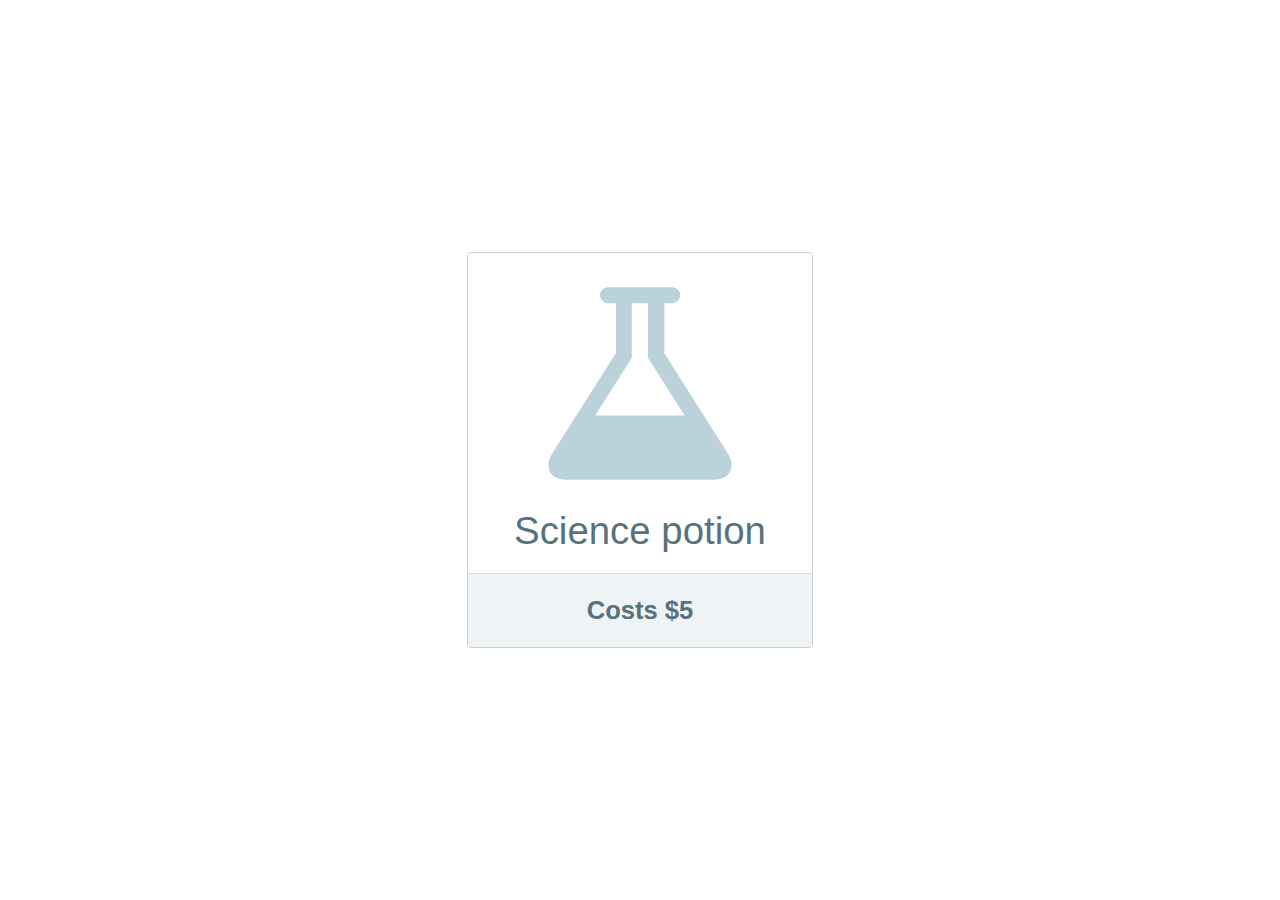
<file: 10/index.html>
<!DOCTYPE html>
<html lang="en">
<head>
    <meta charset="UTF-8">
    <title>Card</title>
    <link rel="stylesheet" href="main.css">
</head>
<body>

<svg xmlns="http://www.w3.org/2000/svg" style="display: none">
    <symbol id="flask" viewBox="0 0 100 100">
        <path d="M78.2,88.6H21.7c-6.9,0-9.5-4.8-5.8-10.6l24.7-38.9V19.6h-3.1c-1.7,0-3.1-1.4-3.1-3.1s1.4-3.1,3.1-3.1h25.1
		c1.7,0,3.1,1.4,3.1,3.1s-1.4,3.1-3.1,3.1h-3.1v19.6l24.7,38.9C87.8,83.9,85.2,88.6,78.2,88.6z M32.5,63.5h34.9l-13.3-21l-1-1.5
		v-1.8V19.6h-6.3v19.6V41l-1,1.5L32.5,63.5z"/>
    </symbol>
</svg>

<div id="atf">

    <div id="card">

        <div id="top">
            <svg class="icon icon-mas">
                <use xlink:href="#flask"></use>
            </svg>
            <h3>Science potion</h3>
        </div>

        <div id="bottom">
            <span>Costs $5</span>
        </div>

    </div>

</div>

</body>
</html>
</file>
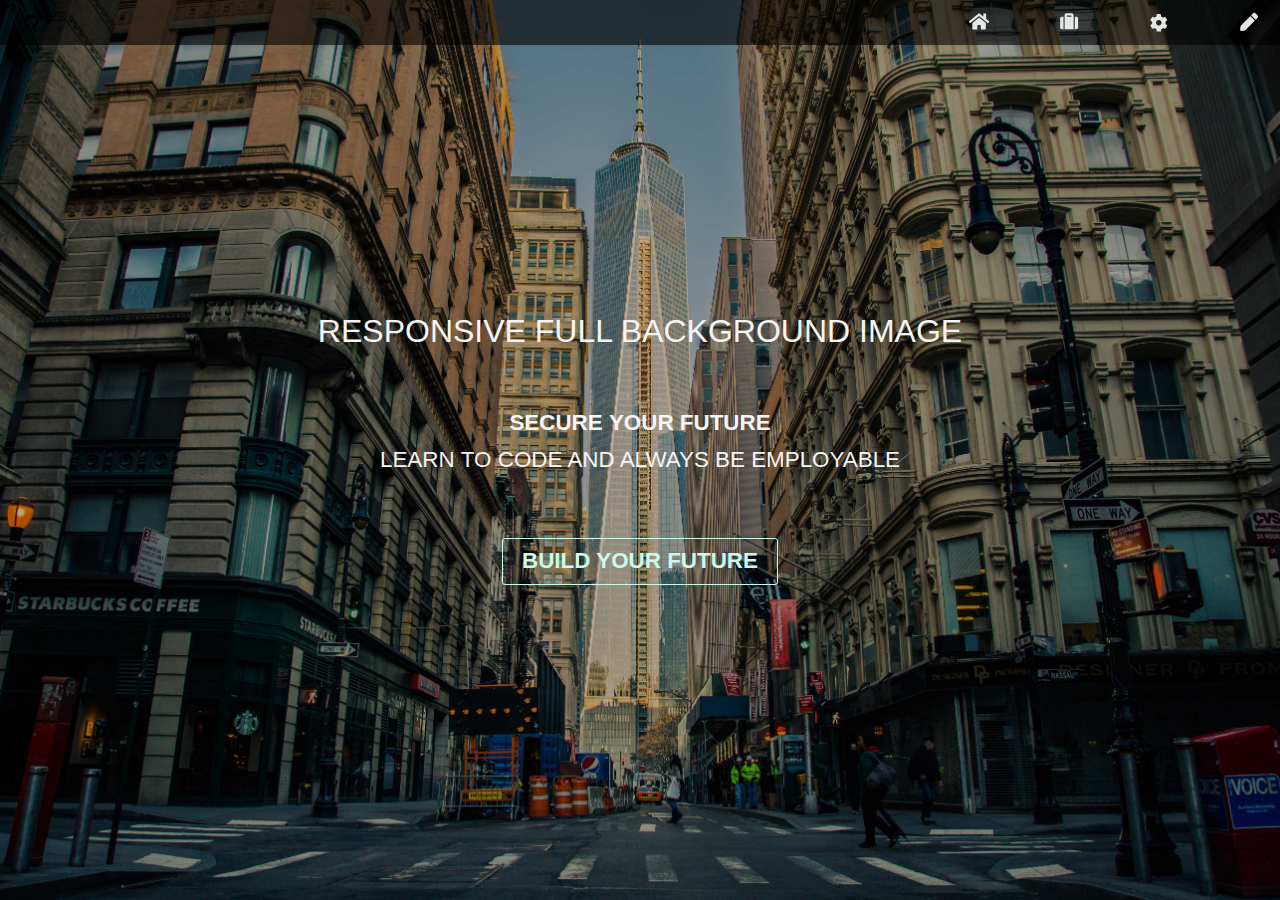
<file: 2/index.html>
<!DOCTYPE html>
<html lang="en">
<head>
  <meta charset="UTF-8">
  <meta name="viewport" content="width=device-width, initial-scale=1.0">
  <meta http-equiv="X-UA-Compatible" content="ie=edge">
  <title>Document</title>
  <link rel="stylesheet" href="ross_reset.css">
  <link rel="stylesheet" href="main.css">

</head>
<body>

  <header>
    <div class="logo">
      <img src="logo.svg" alt="company_logo" class="idx-hdr-svg">
    </div>
    <nav id="main">
      <img src="home.svg" alt="home_icon" class="idx-hdr-svg">
      <img src="case.svg" alt="product_icon" class="idx-hdr-svg">
      <img src="cog.svg" alt="settings_icon" class="idx-hdr-svg">
      <img src="pen.svg" alt="careers_icon" class="idx-hdr-svg">
    </nav>
  </header>

  <section id="idx-atf">
      <div class="idx-center-spacebetween">
          <h1 >RESPONSIVE FULL BACKGROUND IMAGE</h1>
          <div class="idx-center-center">
              <h2>SECURE&nbsp;YOUR&nbsp;FUTURE</h2>
              <h3>LEARN&nbsp;TO&nbsp;CODE AND ALWAYS&nbsp;BE&nbsp;EMPLOYABLE</h3>
          </div>
          <button class="button">BUILD YOUR FUTURE</button>
      </div>
  </section>

</body>
</html>
</file>
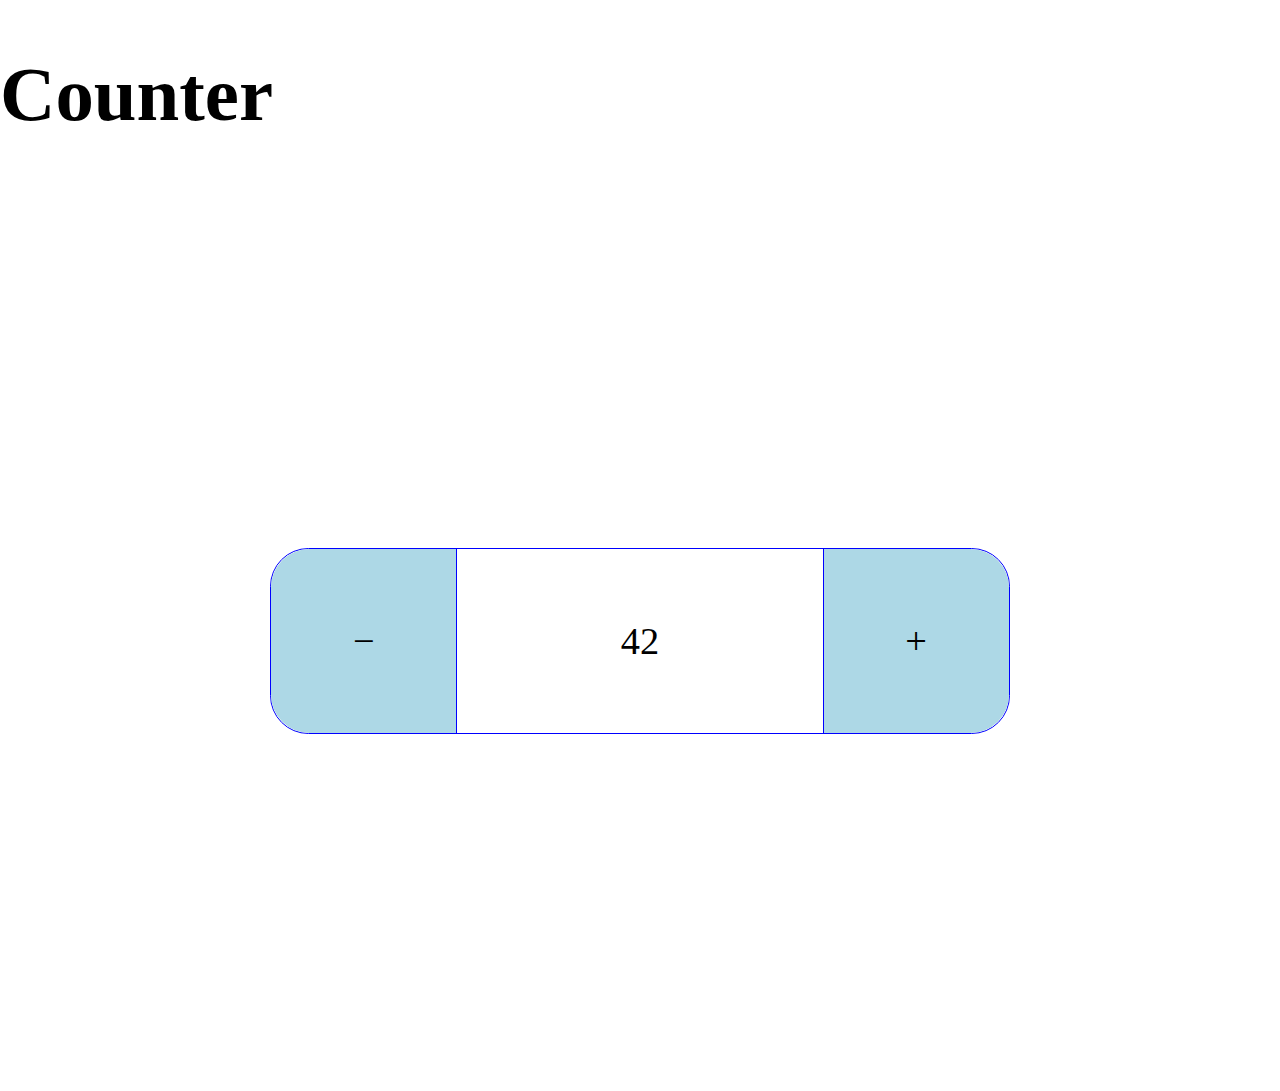
<file: 3/index.html>
<!DOCTYPE html>
<html lang="en">
<head>
  <meta charset="UTF-8">
  <meta name="viewport" content="width=device-width, initial-scale=1.0">
  <meta http-equiv="X-UA-Compatible" content="ie=edge">
  <link rel="stylesheet" href="main.css">
  <title>Document</title>
</head>
<body>

  <h1>Counter</h1>

  <div id="atf">
    <div id="stepper">
        <div id="stepper-1">&minus;</div>
        <div id="stepper-2">42</div>
        <div id="stepper-3">&plus;</div>
    </div>
</div>

</body>
</html>
</file>
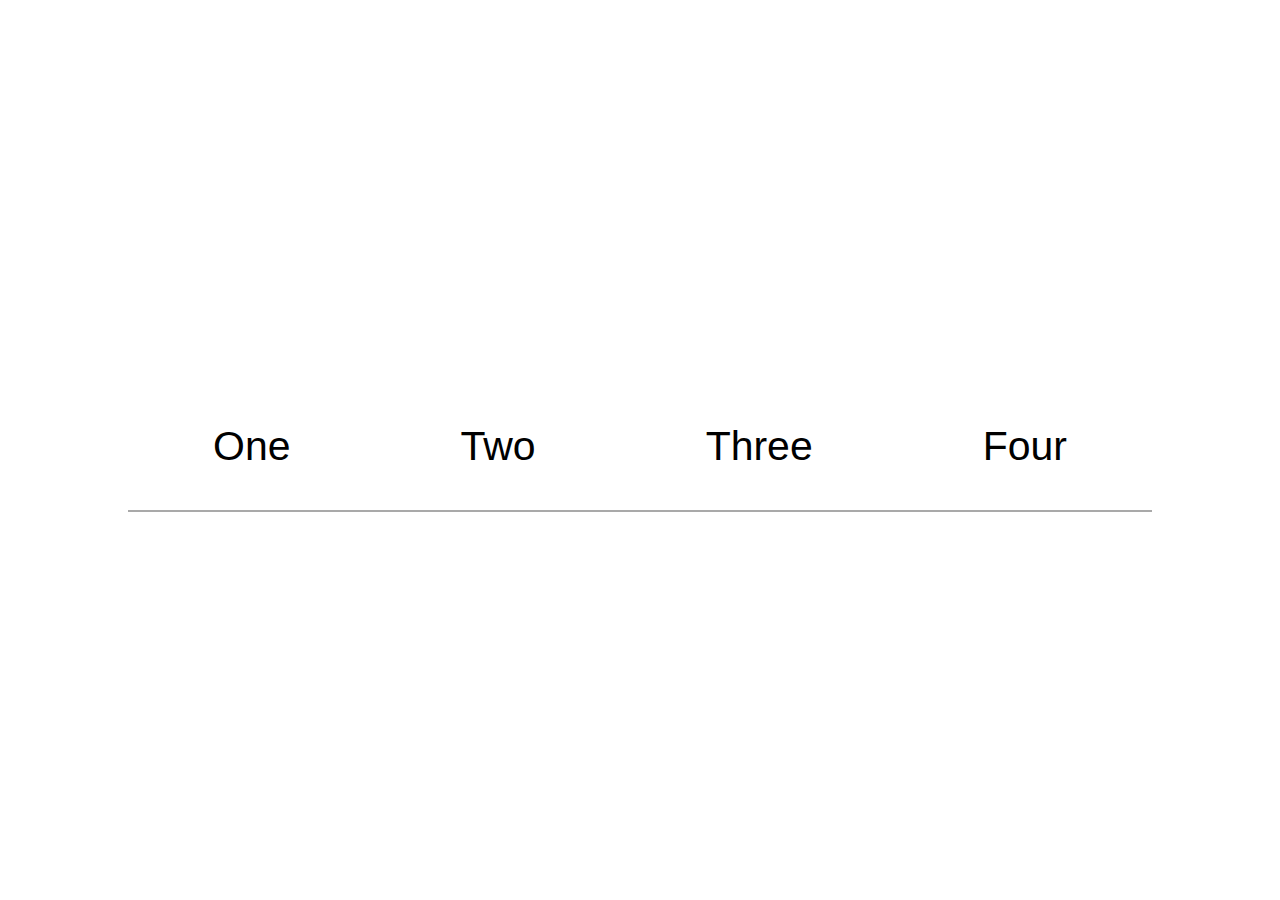
<file: 4/index.html>
<!DOCTYPE html>
<html lang="en">
<head>
  <meta charset="UTF-8">
  <meta name="viewport" content="width=device-width, initial-scale=1.0">
  <meta http-equiv="X-UA-Compatible" content="ie=edge">
  <link rel="stylesheet" href="main.css">
  <title>Document</title>
</head>
<body>


<div id="atf">

  <div id="tabs">
    <button> One </button>
    <button> Two </button>
    <button> Three </button>
    <button> Four </button>
  </div>

</div>


</body>
</html>
</file>
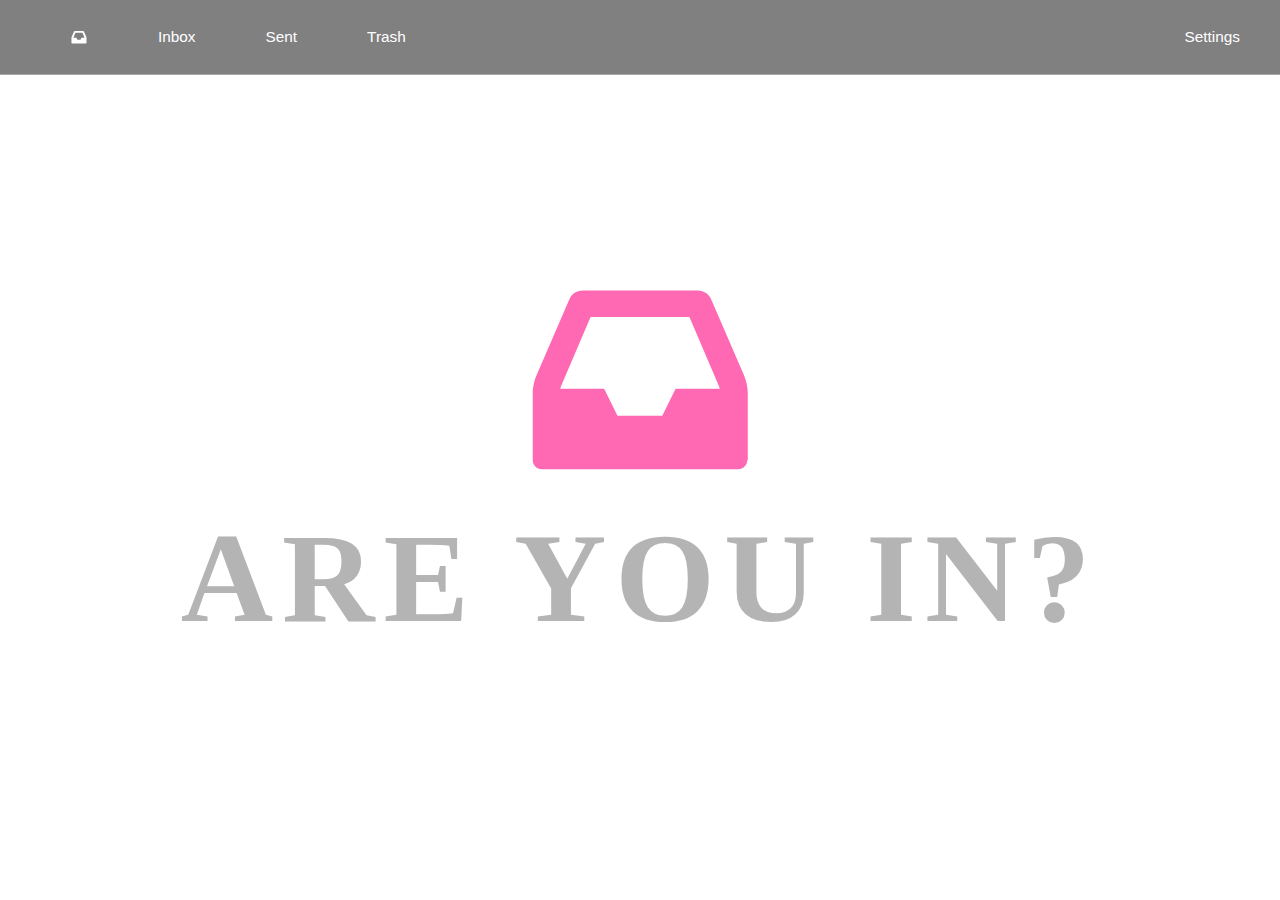
<file: 5/index.html>
<!DOCTYPE html>
<html lang="en">
<head>
    <meta charset="UTF-8">
    <title>Header Menu</title>
    <link rel="stylesheet" href="main.css">
</head>
<body>

<svg xmlns="http://www.w3.org/2000/svg" style="display: none">
    <symbol id="inbox" viewBox="0 0 100 100">
        <path d="M91.9,82.5c0,1.9-1.6,3.5-3.5,3.5H11.6c-1.9,0-3.5-1.6-3.5-3.5V56.2c0-2,0.6-4.9,1.4-6.7l13-30.1c0.8-1.8,2.9-3.2,4.9-3.2
		h45.4c1.9,0,4.1,1.4,4.9,3.2l13,30.1c0.8,1.9,1.4,4.7,1.4,6.7V82.5z M81.2,54.6C81,54.3,81,54,80.9,53.7L69.3,26.6H30.7L19.1,53.7
		C19,54,19,54.3,18.8,54.6h17.2l5.2,10.5h17.5l5.2-10.5H81.2z"/>
    </symbol>
</svg>

<header>
    <nav>
        <button>
            <svg class="icon icon-sm-in">
                <use xlink:href="#inbox"></use>
            </svg>
        </button>
        <button>Inbox</button>
        <button>Sent</button>
        <button>Trash</button>
    </nav>
    <button>Settings</button>
</header>

<div id="atf">
    <main>
        <svg class="icon icon-big-in">
            <use xlink:href="#inbox"></use>
        </svg>
        <h1>Are You In?</h1>
    </main>
</div>

</body>
</html>
</file>
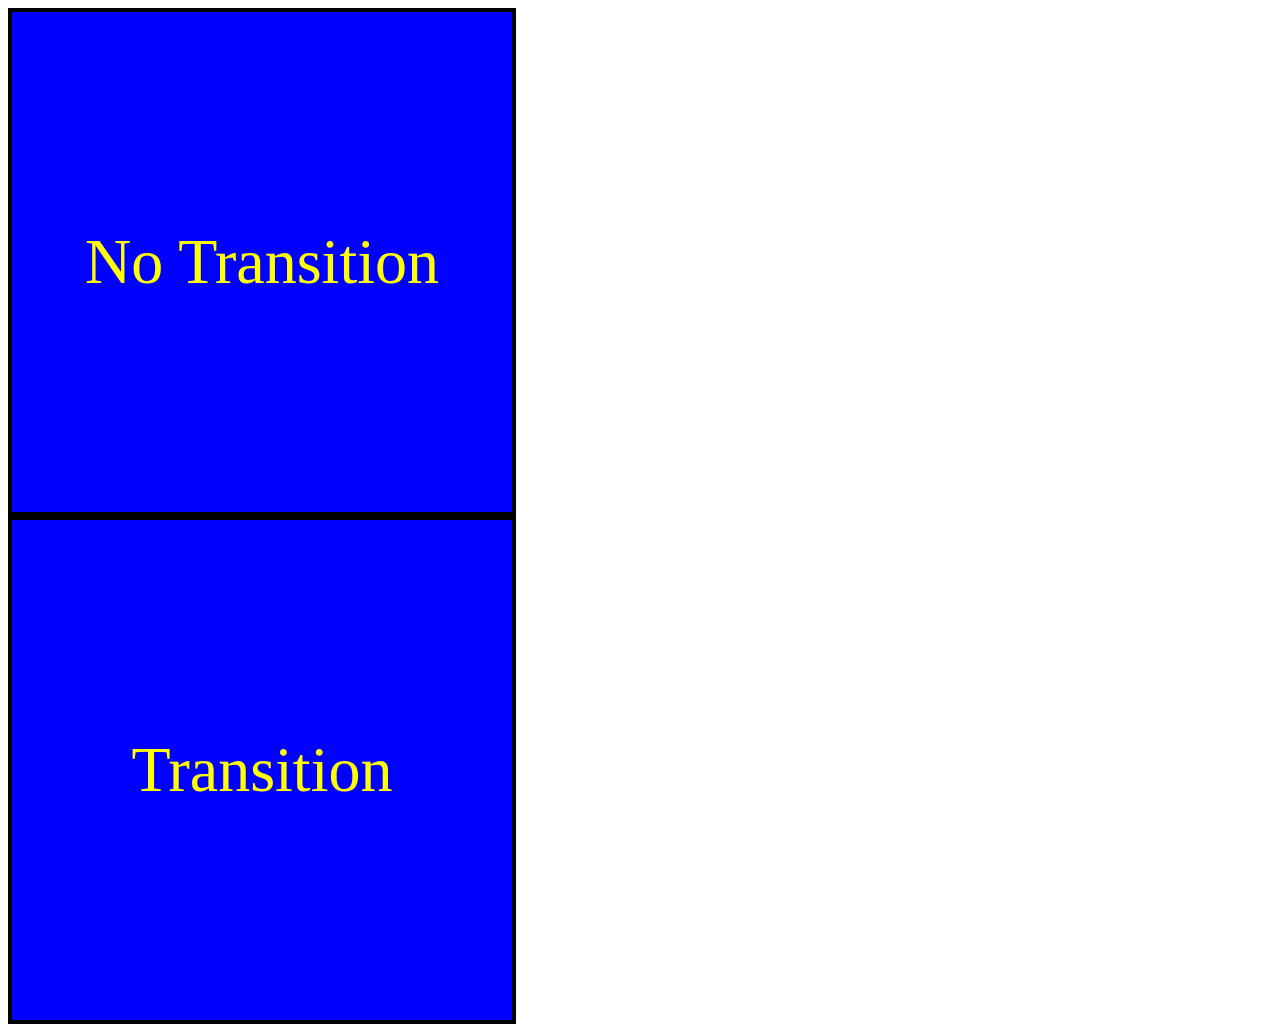
<file: 6/index.html>
<!DOCTYPE html>
<html lang="en">
<head>
  <meta charset="UTF-8">
  <meta name="viewport" content="width=device-width, initial-scale=1.0">
  <meta http-equiv="X-UA-Compatible" content="ie=edge">
  <title>Document</title>
  <link rel="stylesheet" href="main.css">
</head>
<body>

  <div>No Transition</div>

<div class="trans">Transition</div>

</body>
</html>
</file>
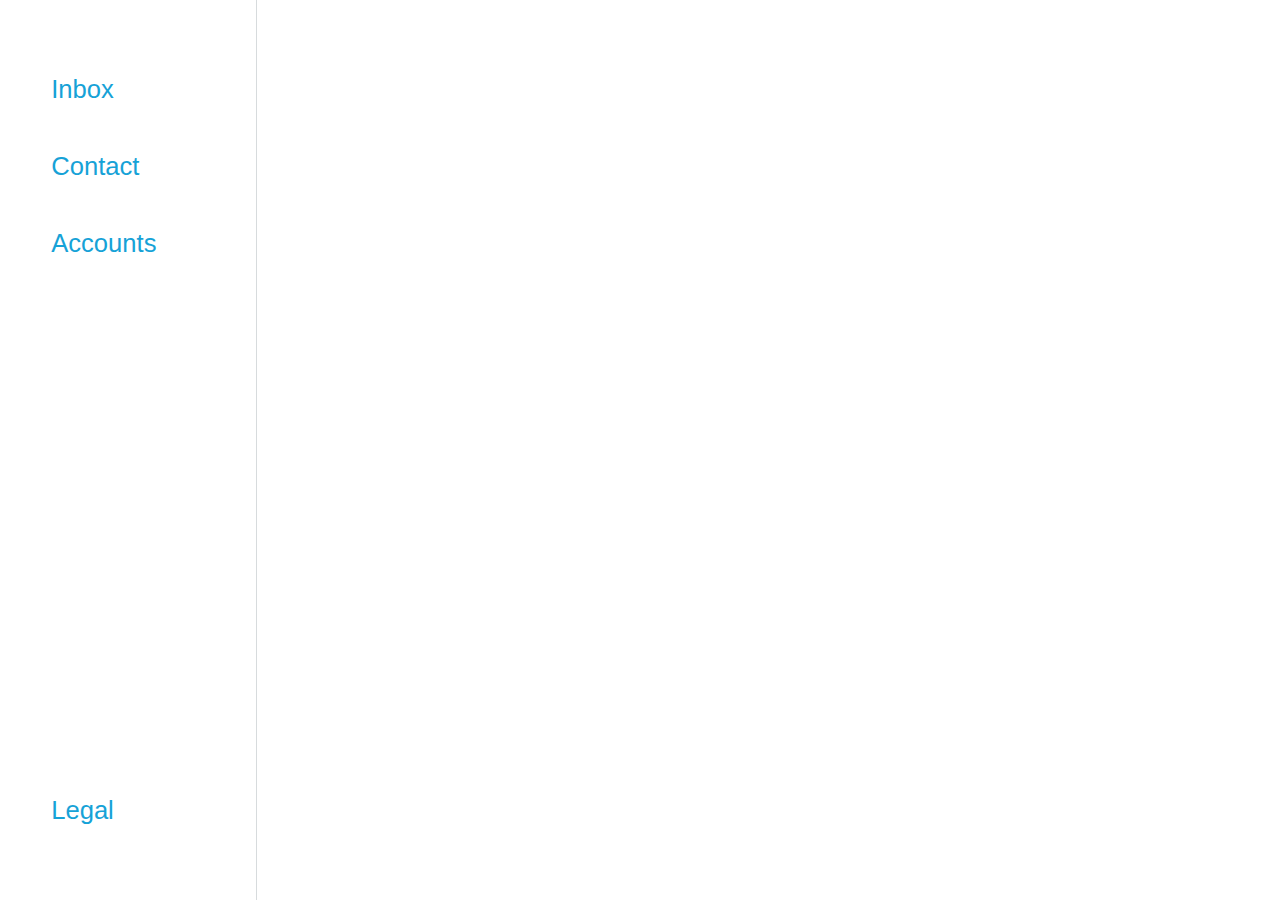
<file: 9/index.html>
<!DOCTYPE html>
<html lang="en">
<head>
    <meta charset="UTF-8">
    <title>Sidebar Menu</title>
    <link rel="stylesheet" href="main.css">
</head>
<body>

<div id="sidebar">
    <nav class="sidebar-child sbc-top">
        <button>Inbox</button>
        <button>Contact</button>
        <button>Accounts</button>
    </nav>
    <div class="sidebar-child sbc-btm">
        <button>Legal</button>
    </div>
</div>

</body>
</html>
</file>
<file: 10/main.css>
html, body, div, h3, span {
    padding: 0;
    border: 0;
    margin: 0;
    box-sizing: border-box;
}

html {
    font-size: 1vw;
    font-family: Raleway, Helvetica, sans-serif;
    color: #57727C;
}

#atf {
    height: 100vh;
    display: flex;
    justify-content: center;
    align-items: center;
}

#card {
    display: flex;
    flex-direction: column;
    justify-content: center;
    align-items: center;
    border: 1px solid rgb(202, 208, 210);
    border-radius: 4px;
    width: 27%;
}

#top {
    display: flex;
    flex-direction: column;
    justify-content: center;
    align-items: center;
}

#bottom {
    width: 100%;
    text-align: center;
    background-color: #EEF3F5;
    border-top: 1px solid #D7DBDD;
    margin-top: 1.6rem;
    padding: 1.7rem;
}

h3 {
    font-size: 3rem;
    font-weight: 300;
}

span {
    font-size: 2rem;
    font-weight: 700;
}

.icon {
    width: 1em;
    height: 1em;
    fill: currentColor;
    overflow: hidden;
}

.icon-mas {
    color: rgb(188, 210, 218);
    font-size: 20rem;
}
</file>
<file: 2/main.css>
html {
    font-family: 'Cantarell', sans-serif;
    color: whitesmoke;
}

header {
    position: fixed;
    top: 0;
    left: 0;
    width: 100%;
    height: 2.8rem;
    display: flex;
    /*flex-direction: row;*/
    /*flex-wrap: nowrap;*/
    /*flex-flow: row nowrap;*/
    justify-content: space-between;
    align-items: center;
    /* formatting */
    background-color: rgba(0,0,0,.6);
}

header div, header nav {
    width: 300px;
    height: 80%;
    margin: 0 1rem;
    display: flex;
    align-items: center;
    /* FOR DEBUGGING */
    /*border: 2px solid hotpink;*/
}

header a {
    height: 100%;
    display: flex;
    align-items: center;
    /*border: 2px solid hotpink;*/
}


header a:hover {
    color: #9dbb88;
    /*border: 2px solid lawngreen;*/
}

header div a h1 {
    font-size: 1rem;
    margin-left: .5rem;
}

header nav {
    justify-content: space-between;
}

header nav a {
    padding: 0 1rem;
}

header nav a:hover {
    border-radius: 5px;
    background-color: dimgray;
}


.idx-hdr-svg {
    width: 30px;
    height: 100%;
}

.idx-hdr-svg:hover {
  cursor: pointer;
  filter: invert(59%) sepia(14%) saturate(1715%) hue-rotate(94deg) brightness(98%) contrast(87%);
}

#idx-atf {
    /* layout */
    height: 100vh;
    display: flex;
    justify-content: center;
    align-items: center;
    /* background */
    background-color: #5b5b5b;
    background-image: url("background-photo.jpg");
    background-repeat: no-repeat;
    background-position: center;
    background-size: cover;
    /*background-origin: border-box;*/
    background-attachment: fixed;
    /* formatting */
}

#idx-atf > div {
    height: 30vh;
}

.idx-center-spacebetween {
    display: flex;
    flex-direction: column;
    justify-content: space-between;
    align-items: center;
}

.idx-center-center {
    display: flex;
    flex-direction: column;
    justify-content: center;
    align-items: center;
}

h1 {
    font-size: 2rem;
    text-align: center;
}

h2 {
    font-size: 1.4rem;
    font-weight: 700;
    text-align: center;
}

h3 {
    font-size: 1.4rem;
    text-align: center;
    margin-top: .8rem;
    line-height: 1.2;
}

button {
    color: rgb(202, 250, 234);
    font-size: 1.4rem;
    font-weight: 700;
    border: 1px solid rgb(202, 250, 234);
    padding: .7rem 1.2rem;
    border-radius: 3px;
}

button:hover{
  background-color: rgba(200.200,200,0.7);
}
</file>
<file: 3/main.css>
html, body{
  padding:0;
  margin:0;
  border:0;
  box-zizing:border-box;
}

html {
    font-size: 3vw;
}

#atf {
    height: 100vh;
    display: flex;
    justify-content: center;
    align-items: center;
}

#stepper {
    height: 4.8rem;
    width: 19.2rem;
    display: flex;
    border-radius: 1rem;
    border: 1px solid blue;
}

#stepper-1 {
    flex-grow: 1;
    display: flex;
    justify-content: center;
    align-items: center;
    border-right: 1px solid blue;
    background-color: lightblue;
    border-radius: 1rem 0 0 1rem;
    cursor: pointer;
}

#stepper-2 {
    flex-grow: 2;
    display: flex;
    justify-content: center;
    align-items: center;
}

#stepper-3 {
    flex-grow: 1;
    display: flex;
    justify-content: center;
    align-items: center;
    border-left: 1px solid blue;
    background-color: lightblue;
    border-radius: 0 1rem 1rem 0;
    cursor: pointer;
}

#stepper-1:hover, #stepper-3:hover  {
    background-color: rgba(0, 0, 255, 0.62);
}
</file>
<file: 4/main.css>
html, body, div, button {
    padding: 0;
    margin: 0;
    box-sizing: border-box;
}

html {
    font-size: 2vw;
}

#atf {
    height: 100vh;
    display: flex;
    justify-content: center;
    align-items: center;
}

#tabs {
    width: 40rem;
    display: flex;
    justify-content: space-between;
    border-bottom: .1rem solid darkgray;
}

button {
    flex-grow: 1;
    font-size: 1.6rem;
    height: 4.8rem;
    cursor: pointer;
    border: 0;
    background-color: white;
    border-bottom: .2rem solid transparent;
}

button:hover {
    border-bottom: .2rem solid darkturquoise;
}
</file>
<file: 5/main.css>
html, body, header, nav, button, main, h1 {
    padding: 0;
    border: 0;
    margin: 0;
    box-sizing: border-box;
}

html {
    color: white;
    font-size: 1vw;
}

.icon {
    width: 1em;
    height: 1em;
    fill: currentColor;
}

.icon-sm-in {
    font-size: 1.4rem;
}

.icon-big-in {
    font-size: 20rem;
}

header {
    /* position */
    position: fixed;
    top: 0;
    left: 0;
    /* dimensions */
    width: 100%;
    height: 75px;
    /* layout */
    display: flex;
    justify-content: space-between;
    align-items: center;
    /* format */
    background-color: gray;
    border-bottom: 1px solid darkgray;
}

nav {
    /* layout */
    display: flex;
    justify-content: center;
    align-items: center;
    /* format */
    padding-left: 40px;
}

button {
    /* layout */
    display: flex;
    justify-content: center;
    align-items: center;
    /* format */
    color: inherit;
    font-size: 1.2rem;
    padding: 10px 30px;
    margin-right: 10px;
    /* remove button's default background color */
    background-color: inherit;
    /* turn pointer into finger */
    cursor: pointer;
}

button:hover {
    color: #000;
    background-color: lightgrey;
}

#atf {
    height: 100vh;
    display: flex;
    justify-content: center;
    align-items: center;
}

main {
    display: flex;
    flex-direction: column;
    justify-content: center;
    align-items: center;
    /* format */
    color: hotpink;
}

h1 {
    color: rgba(169, 169, 169, 0.87);
    font-size: 10rem;
    letter-spacing: .7rem;
    text-transform: uppercase;
}
</file>
<file: 6/main.css>
div {
    width: 500px;
    height: 500px;
    display: flex;
    justify-content: center;
    align-items: center;
    background-color: blue;
    border: 4px solid black;
    font-size: 4rem;
    color: yellow;
}

div:hover {
    color: blue;
    background-color: yellow;
}

.trans {
    transition-property: all;
    transition-duration: 2s;
    transition-timing-function: ease;
}
</file>
<file: 9/main.css>
html, body, div, nav, button {
    padding: 0;
    border: 0;
    margin: 0;
    box-sizing: border-box;
}

html {
    color: #16A2D7;
    font-size: 2vw;
}

#sidebar {
    height: 100vh;
    display: flex;
    flex-direction: column;
    justify-content: space-between;
    border-right: 1px solid #D7DBDD;
    width: fit-content;
}

.sidebar-child {
    display: flex;
    flex-direction: column;
}

.sbc-top {
    padding-top: 2rem;
}

.sbc-btm {
    padding-bottom: 2rem;
}

button {
    color: inherit;
    background-color: white;
    font-size: 1rem;
    height: 3rem;
    width: 10rem;
    text-align: left;
    padding-left: 2rem;
    cursor: pointer;
}

button:hover {
    background-color: #EEF3F5;
}
</file>
